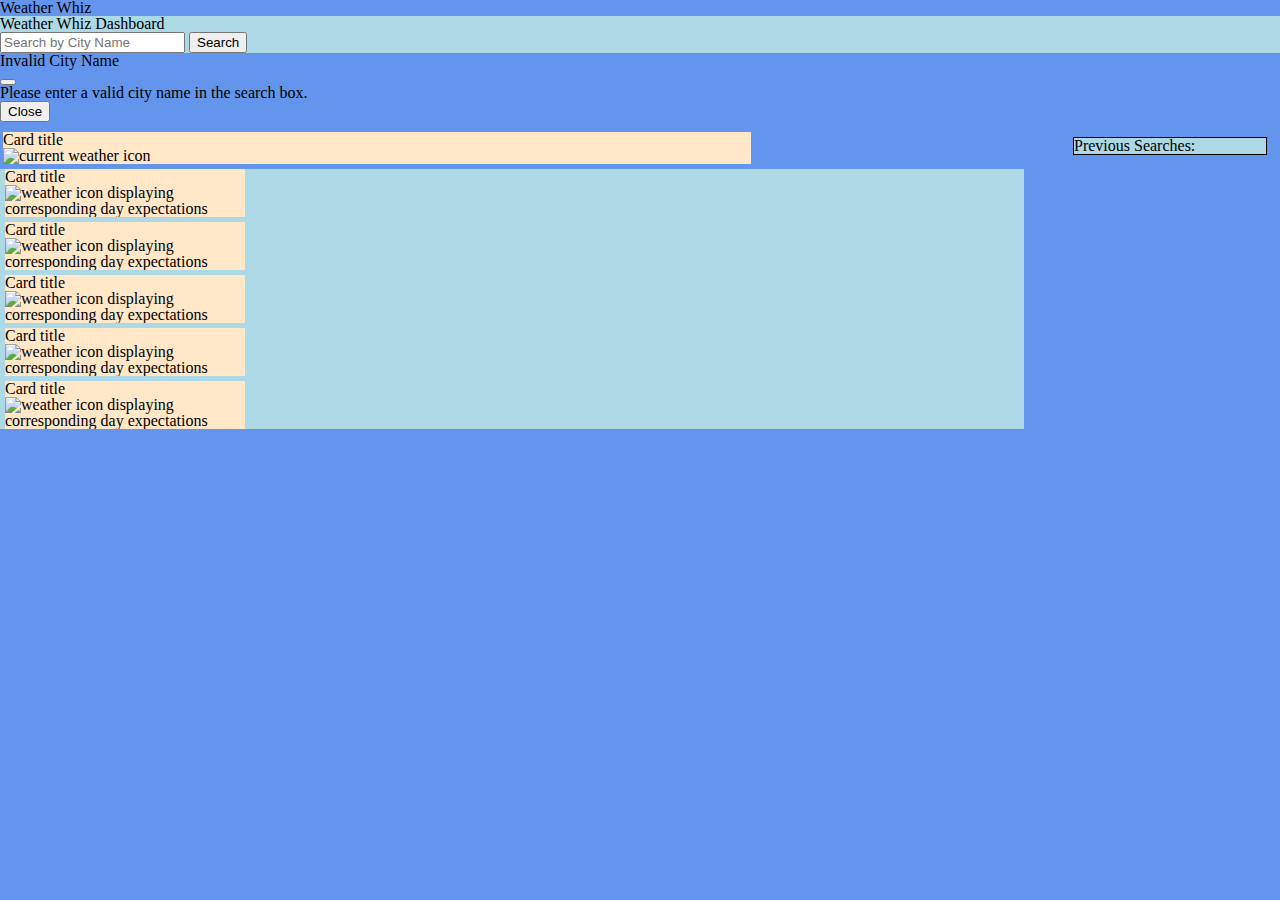
<file: index.html>
<!DOCTYPE html>
<html lang="en">
<head>

  <meta charset="UTF-8">
  <meta name="viewport" content="width=device-width, initial-scale=1.0">

  <title>Weather Whiz App</title>

  <link rel="stylesheet" href="./assets/css/reset.css">

  <link href="https://cdn.jsdelivr.net/npm/bootstrap@5.3.2/dist/css/bootstrap.min.css" rel="stylesheet" integrity="sha384-T3c6CoIi6uLrA9TneNEoa7RxnatzjcDSCmG1MXxSR1GAsXEV/Dwwykc2MPK8M2HN" crossorigin="anonymous">

  <link rel="stylesheet" href="./assets/css/style.css">
 
</head>

<body class="min-100-vh" style = "background-color: cornflowerblue;">

  <header >

   <h1>Weather Whiz</h1>

  </header>
  
  <nav class="navbar bg-body-tertiary">

      <div class="container-fluid" style="background-color: lightblue;">
        <a class="navbar-brand">Weather Whiz Dashboard</a>
        <form class="d-flex" id="search-btn">
          <input id="user-input" class="form-control me-2" type="search" placeholder="Search by City Name" aria-label="Search">
          <button  class="btn btn-outline-success" type="submit">Search</button>
        </form>
      </div>

      <div class="modal" id="modal-container" tabindex="-1">
        <div class="modal-dialog">
          <div class="modal-content">
            <div class="modal-header">
              <h5 class="modal-title">Invalid City Name</h5>
              <button type="button" class="btn-close" data-bs-dismiss="modal" aria-label="Close"></button>
            </div>
            <div class="modal-body">
              <p>Please enter a valid city name in the search box.</p>
            </div>
            <div class="modal-footer">
              <button type="button" class="btn btn-secondary" data-bs-dismiss="modal">Close</button>
            </div>
          </div>
        </div>
      </div>

  </nav>

  <main>
    <section class="card col-12 d-flex flex-wrap" id="today-card" style="width: 73%; margin-top: 10px; margin-left: 3px; background-color: rgb(255, 231, 200);">
      <div class="card" id="today-results" style="background-color: rgb(255, 231, 200);">
        <div class="card-body">
          <h5 class="card-title">Card title</h5>
          <img class="today-icon" alt="current weather icon"> 
      </div>
    <ul class="list-group list-group-flush" style="background-color:blue">
      <li class="list-group-item today-temp" style="background-color:rgb(126, 193, 215)"></li>
      <li class="list-group-item today-humidity" style="background-color:lightblue"></li>
      <li class="list-group-item today-wind" style="background-color:rgb(126, 193, 215)"></li>
    </ul>
    </div>
    </section>

    <section>
      <h5 id="week-forecast"></h5>
    </section>
    
    <section class="card-container col-12 d-flex flex-wrap" style="background-color:lightblue;">

      <div class="card"  style="width: 15rem; margin: 5px; background-color: rgb(255, 231, 200);">
        <div class="card-body">
        <h5 class="forecast-day">Card title</h5>
        <img class="forecast-icon" alt="weather icon displaying corresponding day expectations">
        </div>
      <ul class="list-group list-group-flush">
        <li class="list-group-item forecast-temp" style="background-color:rgb(126, 193, 215)"></li>
        <li class="list-group-item forecast-humidity" style="background-color: lightblue;"></li>
        <li class="list-group-item forecast-wind" style="background-color:rgb(126, 193, 215)"></li>
      </ul>
      </div>

      <div class="card" style="width: 15rem; margin: 5px; background-color: rgb(255, 231, 200);">
        <div class="card-body">
        <h5 class="forecast-day">Card title</h5>
        <img class="forecast-icon" alt="weather icon displaying corresponding day expectations">
        </div>
      <ul class="list-group list-group-flush">
        <li class="list-group-item forecast-temp" style="background-color:rgb(126, 193, 215)"></li>
        <li class="list-group-item forecast-humidity"style="background-color: lightblue;"></li>
        <li class="list-group-item forecast-wind" style="background-color:rgb(126, 193, 215)"></li>
      </ul>
      </div>

      <div class="card" style="width: 15rem; margin: 5px; background-color: rgb(255, 231, 200);">
        <div class="card-body">
        <h5 class="forecast-day">Card title</h5>
        <img class="forecast-icon" alt="weather icon displaying corresponding day expectations">
        </div>
      <ul class="list-group list-group-flush">
        <li class="list-group-item forecast-temp" style="background-color:rgb(126, 193, 215)"></li>
        <li class="list-group-item forecast-humidity" style="background-color: lightblue;"></li>
        <li class="list-group-item forecast-wind" style="background-color:rgb(126, 193, 215)"></li>
      </ul>
      </div>

      <div class="card" style="width: 15rem; margin: 5px; background-color: rgb(255, 231, 200);">
        <div class="card-body">
        <h5 class="forecast-day">Card title</h5>
        <img class="forecast-icon" alt="weather icon displaying corresponding day expectations">
        </div>
      <ul class="list-group list-group-flush">
        <li class="list-group-item forecast-temp" style="background-color:rgb(126, 193, 215)"></li>
        <li class="list-group-item forecast-humidity" style="background-color: lightblue;"></li>
        <li class="list-group-item forecast-wind" style="background-color:rgb(126, 193, 215)"></li>
      </ul>
      </div>

      <div class="card" style="width: 15rem; margin: 5px; background-color: rgb(255, 231, 200);">
        <div class="card-body">
        <h5 class="forecast-day">Card title</h5>
        <img class="forecast-icon" alt="weather icon displaying corresponding day expectations">
        </div>
      <ul class="list-group list-group-flush">
        <li class="list-group-item forecast-temp" style="background-color:rgb(126, 193, 215)"></li>
        <li class="list-group-item forecast-humidity" style="background-color: lightblue;"></li>
        <li class="list-group-item forecast-wind" style="background-color:rgb(126, 193, 215)"></li>
      </ul>
      </div>

    </section>

  </main>

  <aside id="search-history" style="background-color: lightblue; margin-top: 15px; margin-left: 45px;">

    <h5>Previous Searches:</h5>
    <ul id="keyword-list" style="font-size: 20px; cursor: pointer;"></ul>

  </aside>

  <script src="https://cdn.jsdelivr.net/npm/bootstrap@5.3.2/dist/js/bootstrap.bundle.min.js" integrity="sha384-C6RzsynM9kWDrMNeT87bh95OGNyZPhcTNXj1NW7RuBCsyN/o0jlpcV8Qyq46cDfL" crossorigin="anonymous"></script>

  <script src="https://code.jquery.com/jquery-3.5.1.min.js"></script>

  <script src="./assets/js/script.js"  ></script>


</body>

</html>
</file>
<file: assets/css/style.css>
main {
  display: inline-block;
  width: 80%;
}

aside {
  display: inline-block;
  width: 15%;
  vertical-align: top;
  border: solid;
  border-width: 1px;
}
</file>
